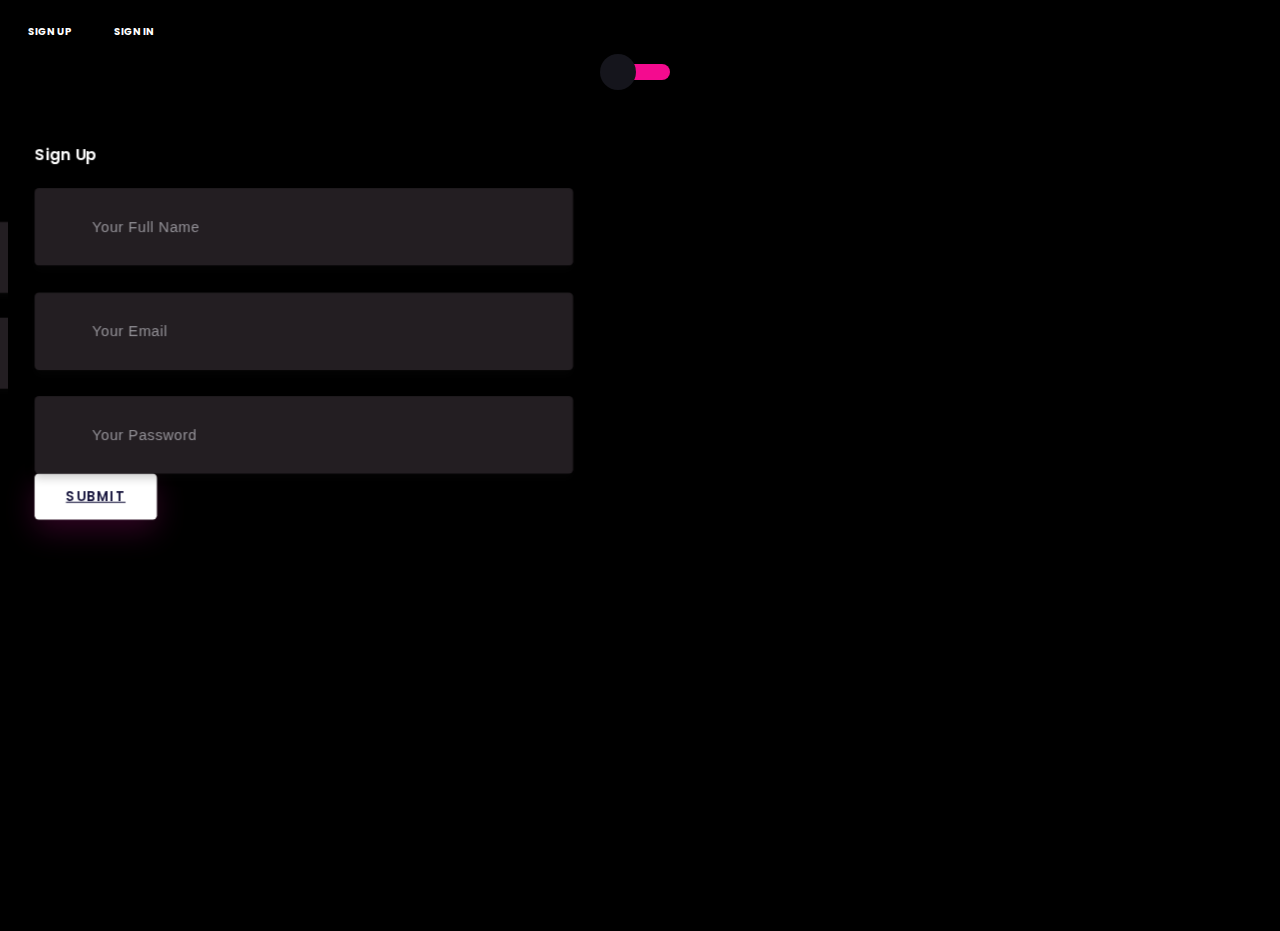
<file: index.html>
<!DOCTYPE html>
<html>
  <head>
    <link
      rel="stylesheet"
      href="https://stackpath.bootstrapcdn.com/bootstrap/4.5.0/css/bootstrap.min.css"
      integrity="sha384-9aIt2nRpC12Uk9gS9baDl411NQApFmC26EwAOH8WgZl5MYYxFfc+NcPb1dKGj7Sk"
      crossorigin="anonymous"
    />
    <link
      rel="stylesheet"
      href="https://unicons.iconscout.com/release/v2.1.9/css/unicons.css"
    />
    <link rel="stylesheet" href="signup.css" />
    <title>Registration form</title>
  </head>
  <body>
    <div class="section">
      <div class="container">
        <div class="row full-height justify-content-center">
          <div class="col-12 text-center align-self-center py-5">
            <div class="section pb-5 pt-5 pt-sm-2 text-center">
              <h6 class="mb-0 pb-3">
                <span>Sign Up </span><span>Sign In</span>
              </h6>
              <input
                class="checkbox"
                type="checkbox"
                id="reg-log"
                name="reg-log"
              />
              <label for="reg-log"></label>
              <div class="card-3d-wrap mx-auto">
                <div class="card-3d-wrapper">
                  <div class="card-front">
                    <div class="center-wrap">
                      <div class="section text-center">
                        <h4 class="mb-4 pb-3">Sign Up</h4>
                        <div class="form-group">
                          <input
                            type="text"
                            name="logname"
                            class="form-style"
                            placeholder="Your Full Name"
                            id="logname"
                            autocomplete="on"
                          />
                          <i class="input-icon uil uil-user"></i>
                        </div><br>
                        <div class="form-group">
                          <input
                            type="email"
                            name="logemail"
                            class="form-style"
                            placeholder="Your Email"
                            id="logemail"
                            autocomplete="on"
                          />
                          <i class="input-icon uil uil-at"></i>
                        </div><br>
                        <div class="form-group mt-2">
                          <input
                            type="password"
                            name="logpass"
                            class="form-style"
                            placeholder="Your Password"
                            id="logpass"
                            autocomplete="on"
                          />
                          <i class="input-icon uil uil-lock-alt"></i>
                        </div>
                        <a href="landingpage.html" class="btn mt-4">submit</a>
                      </div>
                    </div>
                  </div>
				  
                  <div class="card-back">
                    <div class="center-wrap">
                      <div class="section text-center">
                        <h4 class="mb-4 pb-3">Sign In</h4>
                        <div class="form-group mt-2">
                          <input
                            type="email"
                            name="logEmail"
                            class="form-style"
                            placeholder="Your Email"
                            id="log-email"
                            autocomplete="off"
                          />
                          <i class="input-icon uil uil-at"></i>
                        </div><br>
                        <div class="form-group mt-2">
                          <input
                            type="password"
                            name="logPass"
                            class="form-style"
                            placeholder="Your Password"
                            id="log-pass"
                            autocomplete="off"
                          />
                          <i class="input-icon uil uil-lock-alt"></i>
                        </div>
                        <a href="landingpage.html" class="btn mt-4">submit</a>
                        <p class="mb-0 mt-4 text-center">
                          <a href="#0" class="link">Forgot your password?</a>
                        </p>
                      </div>
                    </div>
                  </div>
                </div>
              </div>
            </div>
          </div>
        </div>
      </div>
    </div>

	<script src="signup.js"></script>
  </body>
</html>
</file>
<file: signup.css>
@import url('https://fonts.googleapis.com/css?family=Poppins:400,500,600,700,800,900');
body{
	font-family: 'Poppins', sans-serif;
	font-weight: 300;
	font-size: 15px;
	line-height: 1.7;
	color: #fff;
	background: #000000;
	overflow-x: hidden;
}
a { cursor: pointer; transition: all 200ms linear; }

a:hover { text-decoration: none; }

.link { color: #fff; }

.link:hover { color: hsl(326, 91%, 50%); }

p { font-weight: 500; font-size: 14px; line-height: 1.7; }

h4 { font-weight: 600; }

h6 span{
    padding: 0 20px;
    text-transform: uppercase;
    font-weight: 700;
}
.section{
    position: relative;
    width: 100%;
    display: block;
}
.full-height{ min-height: 100vh; }

[type="checkbox"]:checked,
[type="checkbox"]:not(:checked){
    position: absolute;
    left: -9999px;
}
.checkbox:checked + label,
.checkbox:not(:checked) + label{
    position: relative;
    display: block;
    text-align: center;
    width: 60px;
    height: 16px;
    border-radius: 8px;
    padding: 0;
    margin: 10px auto;
    cursor: pointer;
    background-color: hsl(326, 91%, 50%);
}
.checkbox:checked + label:before,
.checkbox:not(:checked) + label:before{
    position: absolute;
    display: block;
    width: 36px;
    height: 36px;
    border-radius: 50%;
    color: hsl(326, 91%, 50%);
    background-color: #15151c;
    font-family: 'unicons';
    content: '\eb4f';
    z-index: 20;
    top: -10px;
    left: -10px;
    line-height: 36px;
    text-align: center;
    font-size: 24px;
    transition: all 0.5s ease;
}
.checkbox:checked + label:before {
    transform: translateX(44px) rotate(-270deg);
}
.card-3d-wrap {
    position: relative;
    width: 440px;
    max-width: 100%;
    height: 400px;
    -webkit-transform-style: preserve-3d;
    transform-style: preserve-3d;
    perspective: 800px;
    margin-top: 40px;
}
.card-3d-wrapper {
    width: 100%;
    height: 100%;
    position:absolute;    
    top: 0;
    left: 0;  
    -webkit-transform-style: preserve-3d;
    transform-style: preserve-3d;
    transition: all 600ms ease-out; 
}
.card-front, .card-back {
    width: 100%;
    height: 100%;
    background-color: #000000;
    position: absolute;
    border-radius: 6px;
    left: 0;
    top: 0;
    -webkit-transform-style: preserve-3d;
    transform-style: preserve-3d;
    backface-visibility: hidden;
}
.card-back {
    transform: rotateY(180deg);
}
.checkbox:checked ~ .card-3d-wrap .card-3d-wrapper {
    transform: rotateY(180deg);
}
.center-wrap{
    position: absolute;
    width: 100%;
    padding: 0 35px;
    top: 50%;
    left: 0;
    transform: translate3d(0, -50%, 35px) perspective(100px);
    z-index: 20;
    display: block;
}
.form-group{ 
    position: relative;
    display: block;
    margin: 0;
    padding: 0;
}
.form-style {
    padding: 13px 20px;
    padding-left: 55px;
    height: 48px;
    width: 100%;
    font-weight: 500;
    border-radius: 4px;
    font-size: 14px;
    line-height: 22px;
    letter-spacing: 0.5px;
    outline: none;
    color: #fff;
    background-color: #231e22;
    border: none;
    transition: all 200ms linear;
    box-shadow: 0 4px 8px 0 rgba(21,21,21,.2);
}
.form-style:focus,
.form-style:active {
    border: none;
    outline: none;
    box-shadow: 0 4px 8px 0 rgba(21,21,21,.2);
}
.input-icon {
    position: absolute;
    top: 0;
    left: 18px;
    height: 48px;
    font-size: 24px;
    line-height: 48px;
    text-align: left;
    color: hsl(326, 91%, 50%);
    transition: all 200ms linear;
}
.form-group input:-ms-input-placeholder  {
    color: #c4c3ca;
    opacity: 0.7;
    transition: all 200ms linear;
}
.form-group input::-moz-placeholder  {
    color: #c4c3ca;
    opacity: 0.7;
    transition: all 200ms linear;
}
.form-group input:-moz-placeholder  {
    color: #c4c3ca;
    opacity: 0.7;
    transition: all 200ms linear;
}
.form-group input::-webkit-input-placeholder  {
    color: #c4c3ca;
    opacity: 0.7;
    transition: all 200ms linear;
}
.form-group input:focus:-ms-input-placeholder  {
    opacity: 0;
    transition: all 200ms linear;
}
.form-group input:focus::-moz-placeholder  {
    opacity: 0;
    transition: all 200ms linear;
}
.form-group input:focus:-moz-placeholder  {
    opacity: 0;
    transition: all 200ms linear;
}
.form-group input:focus::-webkit-input-placeholder  {
    opacity: 0;
    transition: all 200ms linear;
}
.btn{  
    border-radius: 4px;
    height: 44px;
    font-size: 13px;
    font-weight: 600;
    text-transform: uppercase;
    transition: all 200ms linear;
    padding: 0 30px;
    letter-spacing: 1px;
    display: inline-flex;
    align-items: center;
    justify-content: center;
    -ms-flex-pack: center;
    text-align: center;
    border: none;
    background-color: #ffff;
    color: #15133C;
    box-shadow: 0 10px 30px 0 rgba(248, 18, 179, 0.2);
}
.btn:active,
.btn:focus{  
  background-color: hsl(326, 91%, 50%);
  ;
  color: #15133C;
  box-shadow: 0 8px 24px 0 hsl(326, 91%, 50%);
}
.btn:hover{  
  background-color: #000000;
  color:hsl(326, 91%, 50%);
  box-shadow: 0 8px 24px 50px 10px rgba(212, 5, 150, 0.2);
}
.logo {
	position: absolute;
	top: 30px;
	right: 30px;
	display: block;
	z-index: 100;
	transition: all 250ms linear;
}
.logo img {
	height: 26px;
	width: auto;
	display: block;
}
</file>
